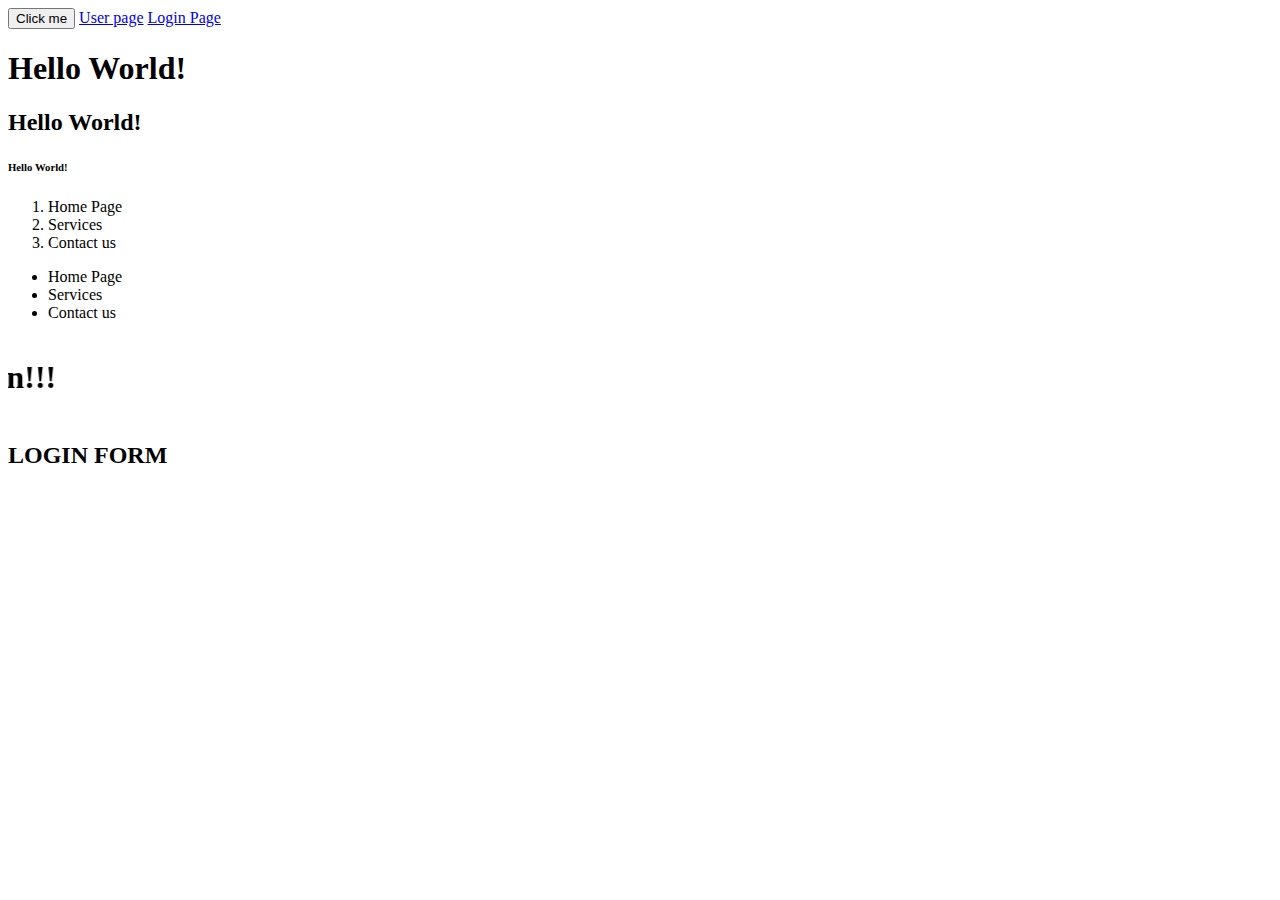
<file: index.html>
<!DOCTYPE html>
<html lang="en">
<head>
    <meta charset="UTF-8">
    <meta http-equiv="X-UA-Compatible" content="IE=edge">
    <meta name="viewport" content="width=device-width, initial-scale=1.0">
    <title>Jayjtech</title>
</head>
<body>
    <div>
        <button>Click me</button>
        <a href="users/user.html">User page</a>
        <a href="login.html">Login Page</a>
        <h1>Hello World!</h1>
        <h2>Hello World!</h2>
        <h6>Hello World!</h6>
<!-- comment -->
        <!-- <ol>Ordered list</ol> -->
        <ol>
            <li>Home Page</li>
            <li>Services</li>
            <li>Contact us</li>
        </ol>
        <!-- <ul>Unordered list</ul> -->
        <ul>
            <li>Home Page</li>
            <li>Services</li>
            <li>Contact us</li>
        </ul>

        <marquee behavior="" direction="right">
            <h1>Coming Soon!!!</h1>
        </marquee>
    </div>

    <div>
       <form action="">
           <h2>LOGIN FORM</h2> 
       </form>
    </div>
</body>
</html>
</file>
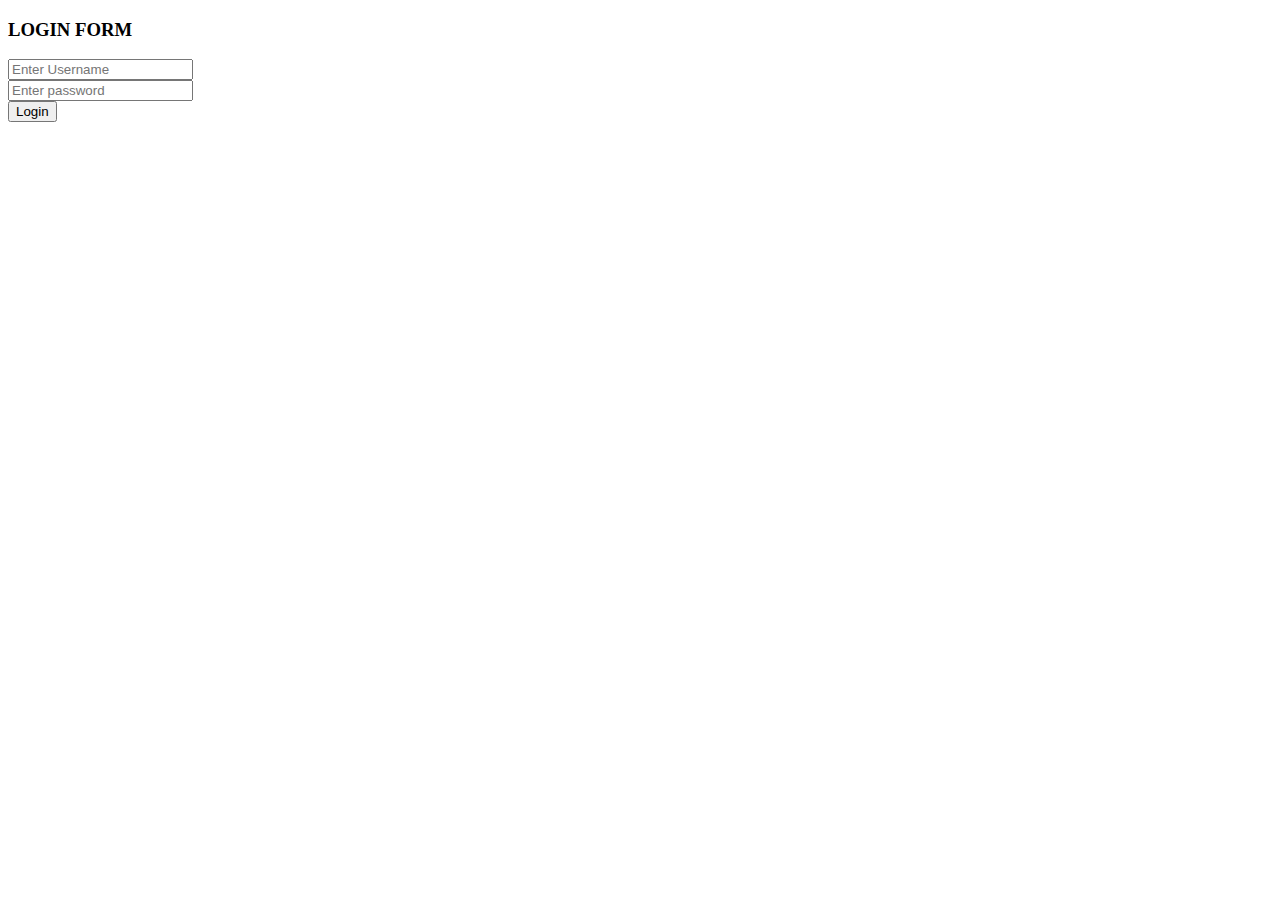
<file: form.html>
<!DOCTYPE html>
<html lang="en">
<head>
    <meta charset="UTF-8">
    <meta http-equiv="X-UA-Compatible" content="IE=edge">
    <meta name="viewport" content="width=device-width, initial-scale=1.0">
    <title>Form</title>
</head>
<body>
    <div>
        <h3>LOGIN FORM</h3>
        <form action="" method="post">
            <div>
                <input type="text" placeholder="Enter Username">
            </div>

            <div>
                <input type="password" placeholder="Enter password">
            </div>

            <div>
                <input type="submit" value="Login">
            </div>
        </form>
    </div>

    <!-- EXERCISE: Create a simple sign up form that has the following properties:
    -- Full name
    -- Username
    -- Email
    -- Phone number
    -- Sign-up button -->
</body>
</html>
</file>
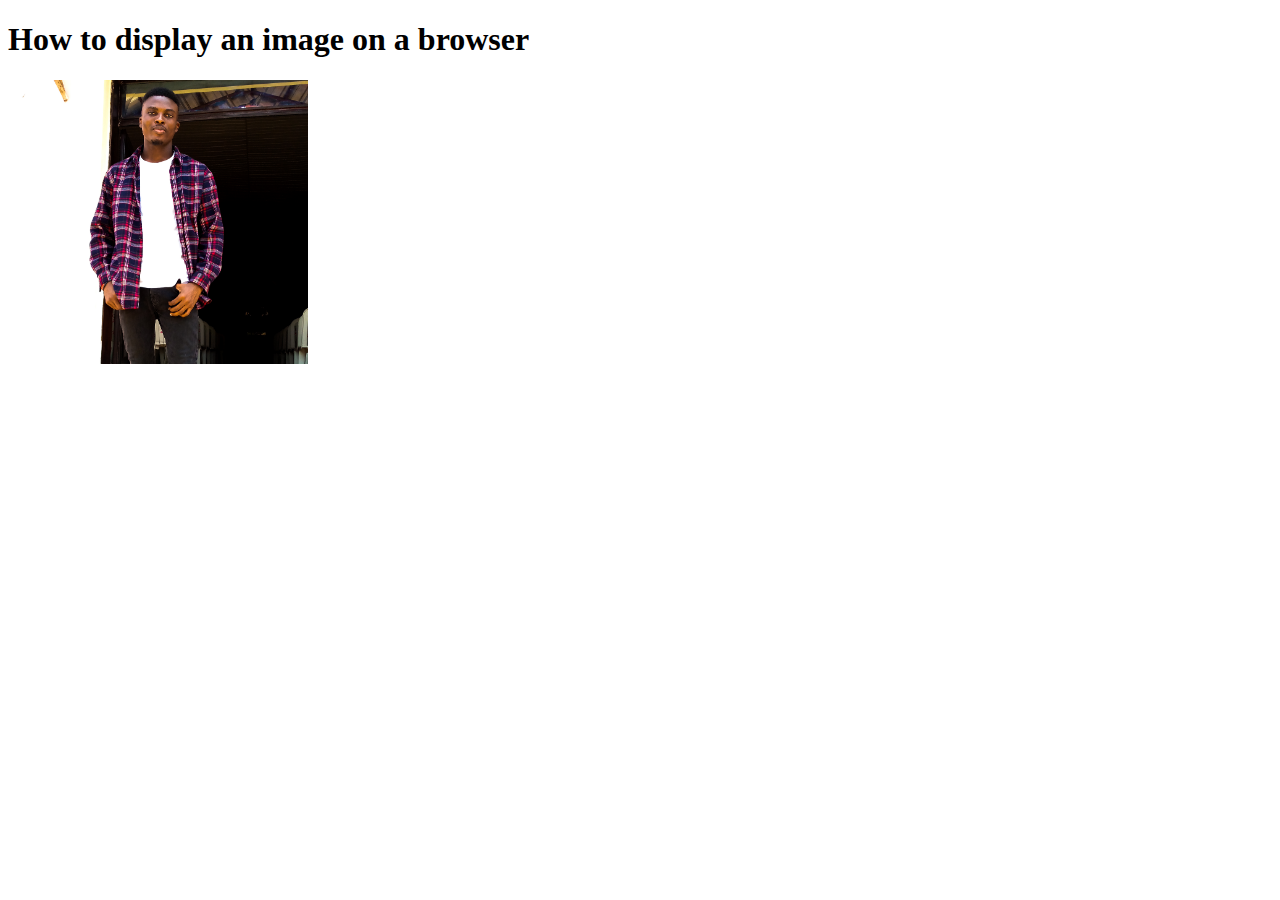
<file: image.html>
<!DOCTYPE html>
<html lang="en">
<head>
    <meta charset="UTF-8">
    <meta http-equiv="X-UA-Compatible" content="IE=edge">
    <meta name="viewport" content="width=device-width, initial-scale=1.0">
    <title>Document</title>
</head>
<body>
    <div>
        <h1>How to display an image on a browser</h1>
        <img src="jayjtech.jpg" width="300" alt="My Image" srcset="">
    </div>
</body>
</html>
</file>
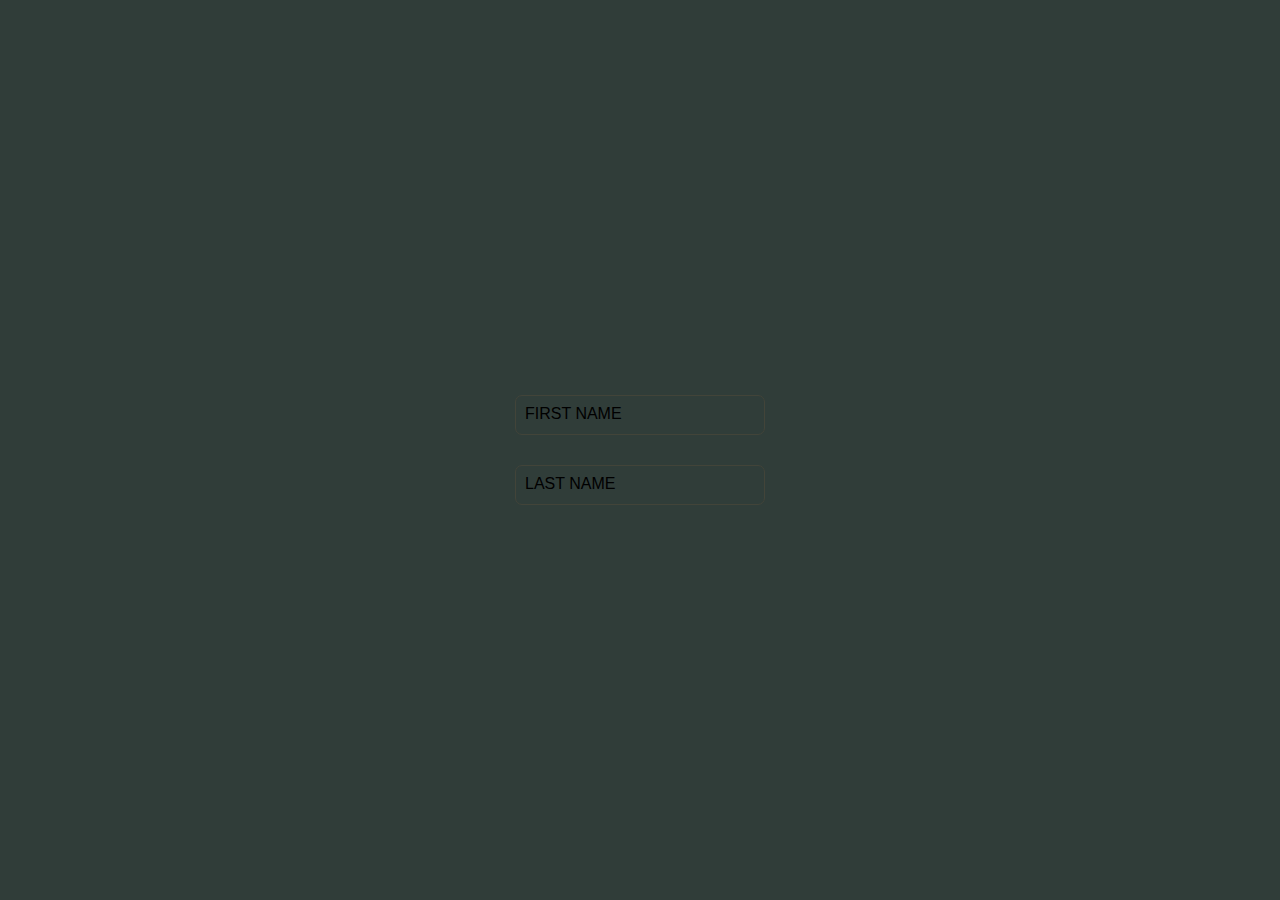
<file: login.html>
<!DOCTYPE html>
<html lang="en">
<head>
    <meta charset="UTF-8">
    <meta http-equiv="X-UA-Compatible" content="IE=edge">
    <meta name="viewport" content="width=device-width, initial-scale=1.0">
    <title>Document</title>
    <link rel="stylesheet" href="css/style.css">
</head>
<body>
    <div class="inputBox">
        <input type="text" required>
        <span>First name</span>
    </div>

    <div class="inputBox">
        <input type="text" required>
        <span>Last name</span>
    </div>

    <!-- EXERCISE: Design 4 input fields for the following:
        -- Full name
        -- Username
        -- Email
        -- Phone number
    -->

</body>
</html>
</file>
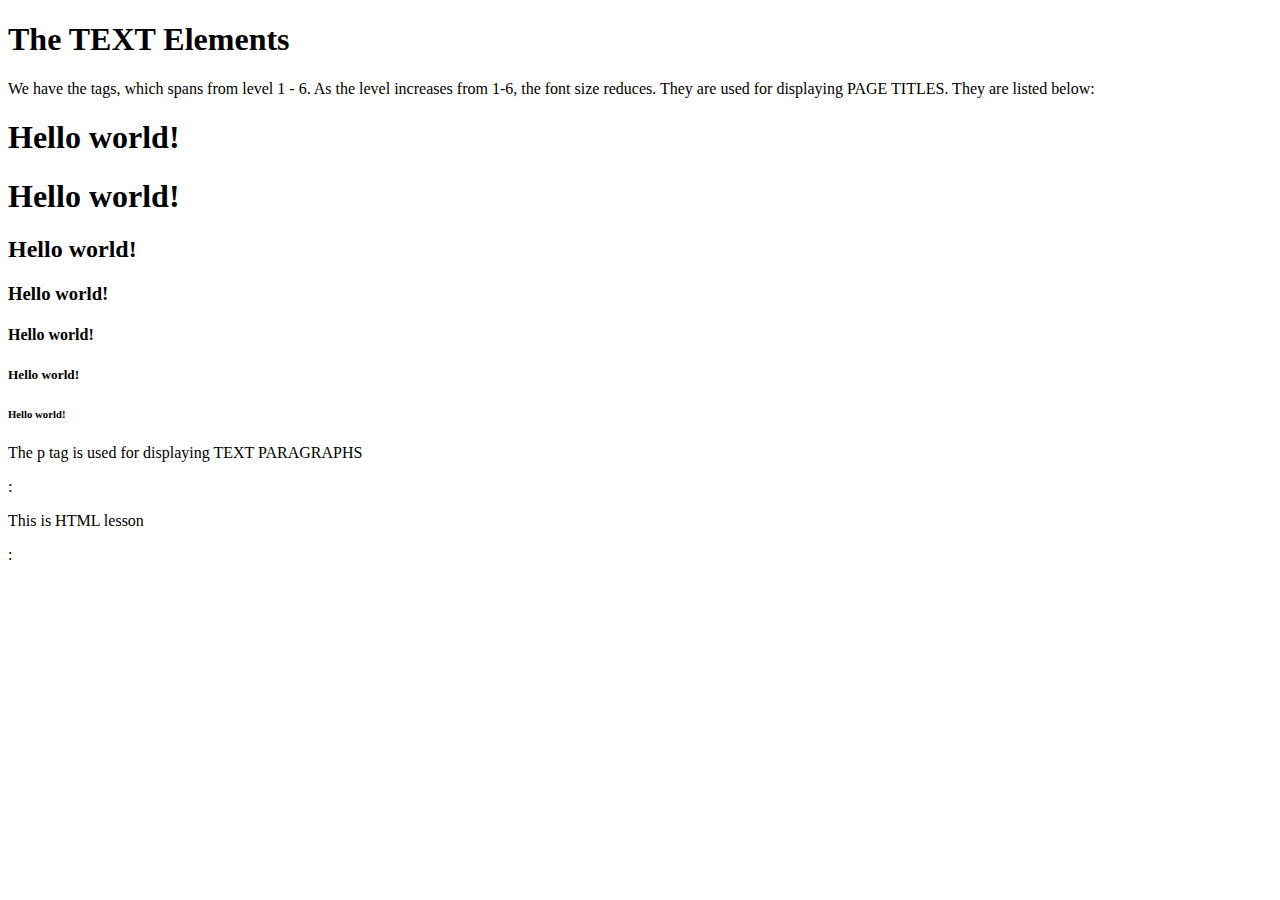
<file: text-elements.html>
<!DOCTYPE html>
<html lang="en">
<head>
    <meta charset="UTF-8">
    <meta http-equiv="X-UA-Compatible" content="IE=edge">
    <meta name="viewport" content="width=device-width, initial-scale=1.0">
    <title>Text Elements</title>
</head>
<body>
    <h1>The TEXT Elements</h1> 
   <p>We have the <h> tags, which spans from level 1 - 6. As the level increases from 1-6, the font size reduces.
    They are used for displaying PAGE TITLES. They are listed below:</p> 
         <h1>Hello world!</h1>
         <h1>Hello world!</h1>
         <h2>Hello world!</h2>
         <h3>Hello world!</h3>
         <h4>Hello world!</h4>
         <h5>Hello world!</h5>
         <h6>Hello world!</h6>
    
         <p>The p tag is used for displaying TEXT PARAGRAPHS</p>: 
         <p>This is HTML lesson</p>: 
</body>
</html>
</file>
<file: css/style.css>
*{
    margin: 0;
    padding: 0;
    box-sizing: border-box;
    font-family: 'Trebuchet MS', 'Lucida Sans Unicode', 'Lucida Grande', 'Lucida Sans', Arial, sans-serif;
}

body{
    display: flex;
    justify-content: center;
    align-items: center;
    min-height: 100vh;
    flex-direction: column;
    gap: 30px;
    background-color: rgb(48, 61, 57);
}

.inputBox{
    position: relative;
    width: 250px;
}

.inputBox input{
    width: 100%;
    padding: 10px;
    border: 1px solid rgb(66, 68, 57);
    outline: none;
    color: #ffffff;
    background-color: rgb(48, 61, 57);
    font-size: 1em;
    border-radius: 7px;
}

.inputBox span{
    left: 0;
    padding: 10px;
    pointer-events: none;
    font-size: 1em;
    color: rgba(255,255,255, 0,5);
    text-transform: uppercase;
    position: absolute;
    transition: 0.5s;
}


.inputBox input:valid ~ span,
.inputBox input:focus ~ span
{
    color: aquamarine;
    transform: translateX(10px) translateY(-7px);
    font-size: 0.65em;
    padding: 0 10px;
    background-color:rgb(48, 61, 57) ;
}
</file>
